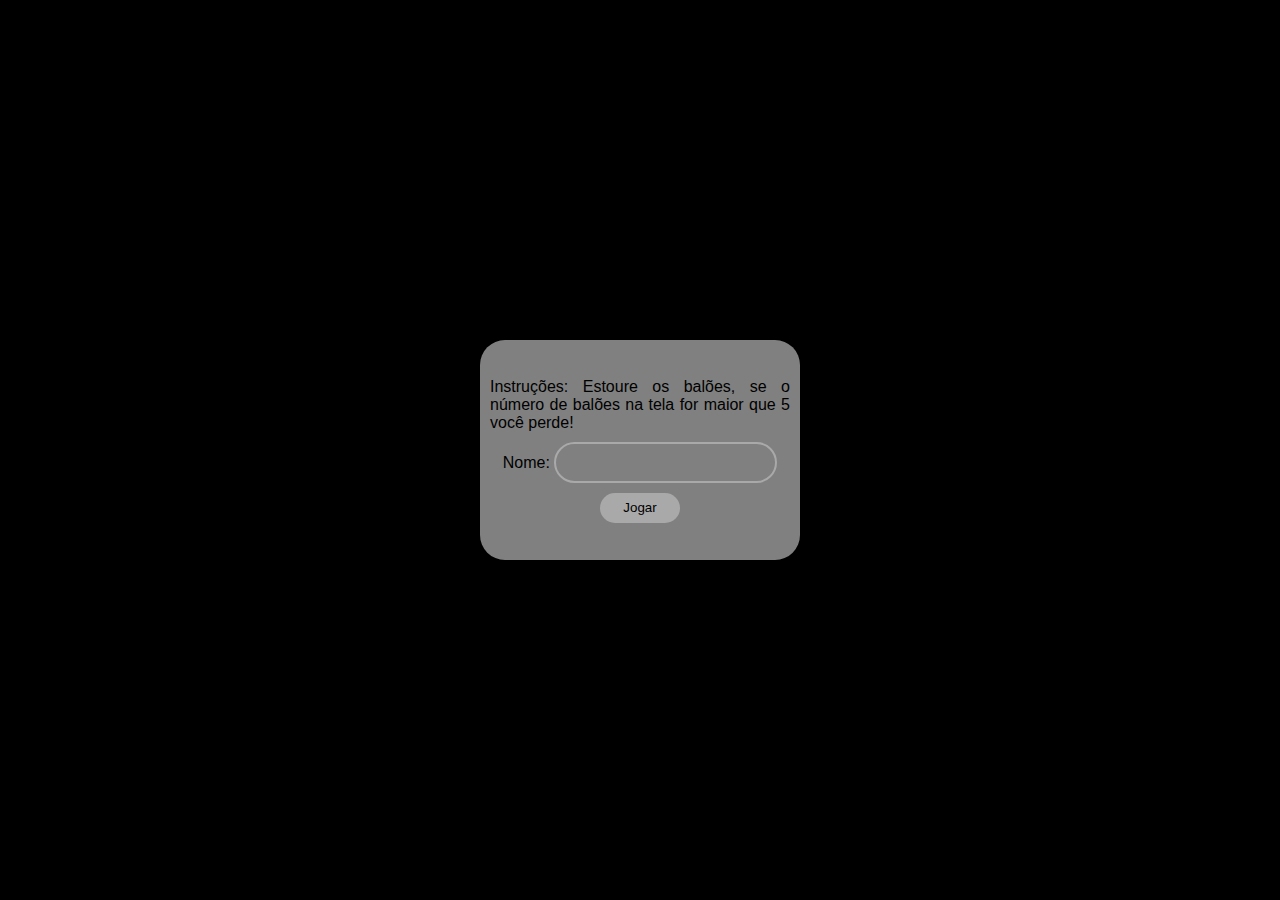
<file: index.html>
<!DOCTYPE html>
<html lang="pt-br">
<head>
    <meta charset="UTF-8">
    <meta name="viewport" content="width=device-width, initial-scale=1.0">
    <meta http-equiv="X-UA-Compatible" content="ie=edge">
    <link rel="stylesheet" href="./assets/css/style.css">
    <title>Jogo do Balão</title>
</head>
<body>
    <div class="container">
        <div class="arealogin">
            <p class="instructions">Instruções: Estoure os balões, se o número de balões na tela for maior que 5 você perde!</p>
            <p>Nome: <input id="txtnome" type="text"></p>
            <p><button onclick="jogar()" class="btn-jogar">Jogar</button></p>
        </div>
    </div>
    <script src="./assets/javascript/script.js"></script>
</body>
</html>
</file>
<file: assets/css/style.css>
* { margin: 0; padding: 0; font-family: sans-serif; outline: none; }
body {
    background-color: black;
}
.container {
    display: flex;
    height: 100vh;
    justify-content: center;
    align-items: center;
    background: black;
}
.arealogin {
    display: flex;
    flex-direction: column;
    justify-content: center;
    align-items: center;
    background: gray;
    width: 300px;
    height: 200px;
    border-radius: 25px;
    padding: 10px;
}
.instructions {
    text-align: justify;
    margin-bottom: 10px;
}
.btn-jogar {
    width: 80px;
    height: 30px;
    border: none;
    border-radius: 40px;
    background-color: darkgray;
    margin-top: 10px;
}
#txtnome {
    border-radius: 25px;
    background-color: transparent;
    border: 2px solid darkgray;
    padding: 10px;
    font-size: 15px;
}
.ball {
    width: 50px;
    height: 50px;
    border-radius: 25px;
    background: red;
    position: absolute;
}
#gameover {
    color: white;
    z-index: 1;
    display: none;
    border: 2px solid white;
    padding: 10px;
}
#placar {
    color: white;
    align-self: flex-start;
}
.areatxt {
    display: flex;
    background-color: transparent;
    flex-direction: column;
    justify-content: flex-start;
    align-items: center;
    width: 100vw;
    height: 100vh;
}
#btn-try {
    display: none;
    z-index: 1;
    width: 90px;
    height: 40px;
    border: none;
    border-radius: 40px;
    background-color: white;
    margin-top: 10px;
}
</file>
